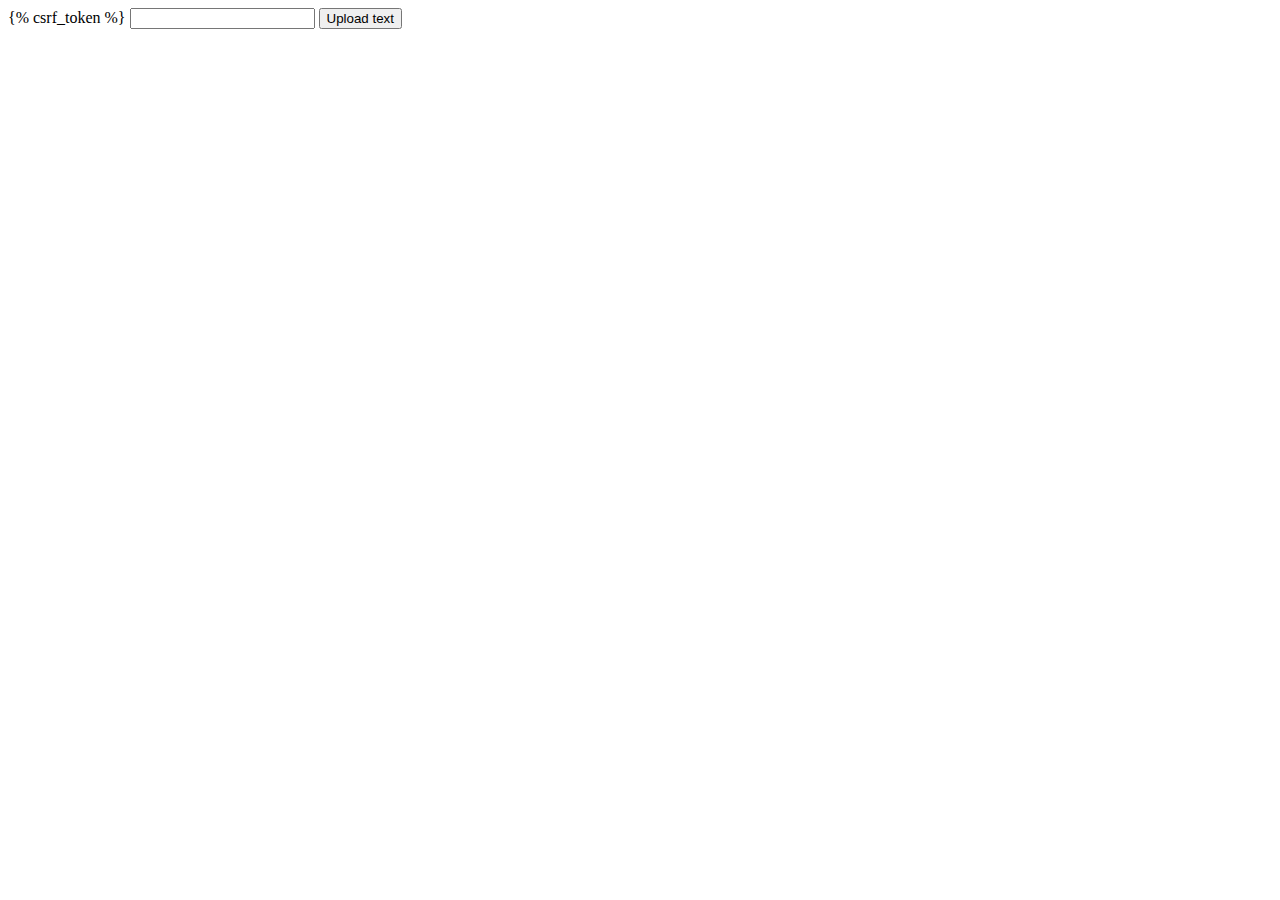
<file: graph_tutorial/tutorial/templates/tutorial/index0.html>
<!DOCTYPE HTML>
<html>
<head>
  <meta charset="utf-8">
  <meta name="viewport" content="width=device-width, initial-scale=1">
  <title>tutorial app</title>
</head>
<body>
    <form method="POST" action="/search">
        {% csrf_token %}
        <input type="text" name="textfield">
        
        <button type="submit">Upload text</button>
        </form>
        
</body>
</html>
</file>
